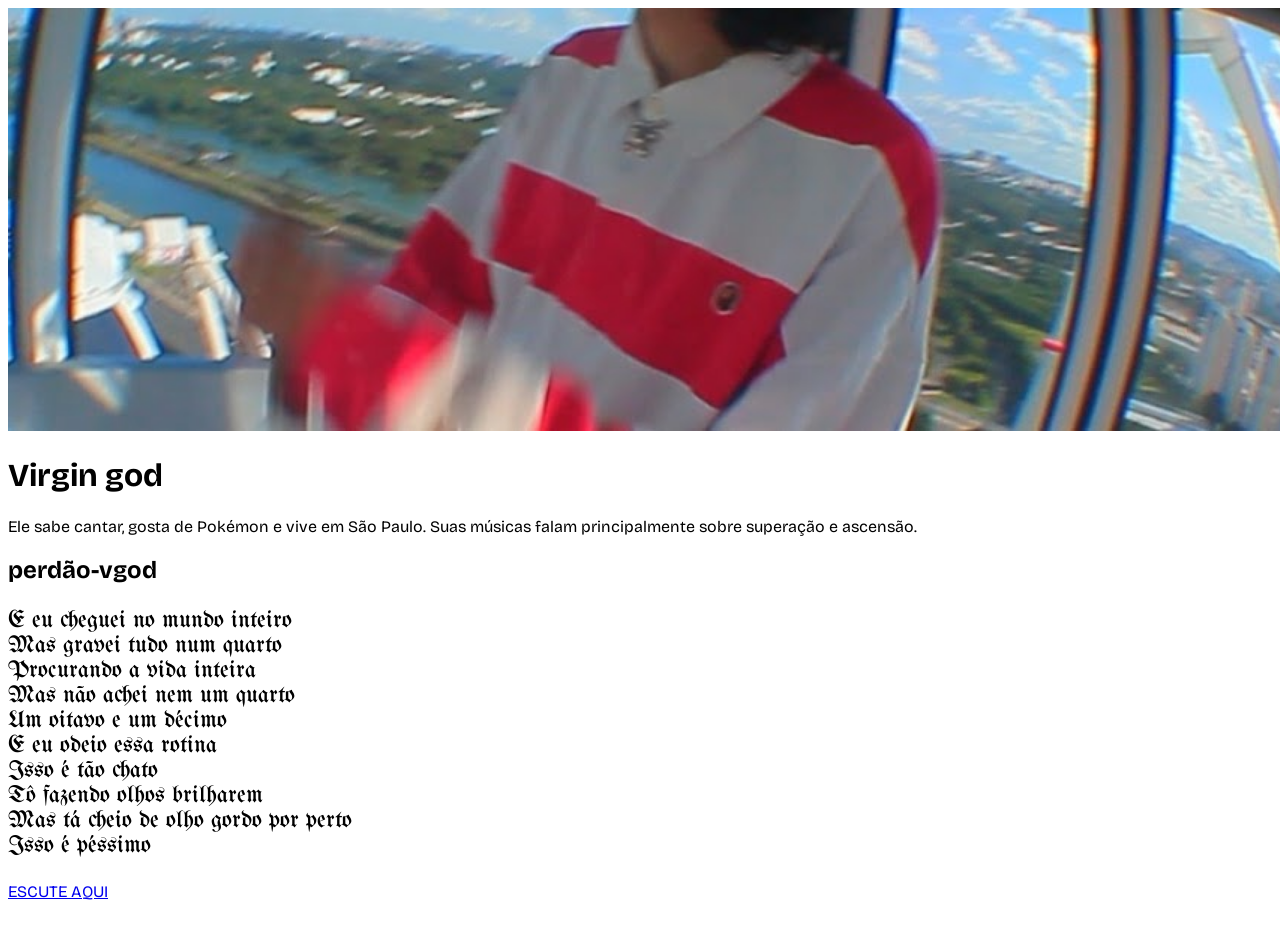
<file: index.html>
<!DOCTYPE html>
<html lang="pt-BR">
<head>
    <meta charset="UTF-8">
    <meta name="viewport" content="width=device-width, initial-scale=1.0">
    <meta http-equiv="refresh" content="0; url=fan_page.html">
    <title>Abrindo fan page...</title>
</head>
<body>
    <p>Se não for redirecionado, <a href="fan_page.html">abra a fan page</a>.</p>
</body>
</html>
</file>
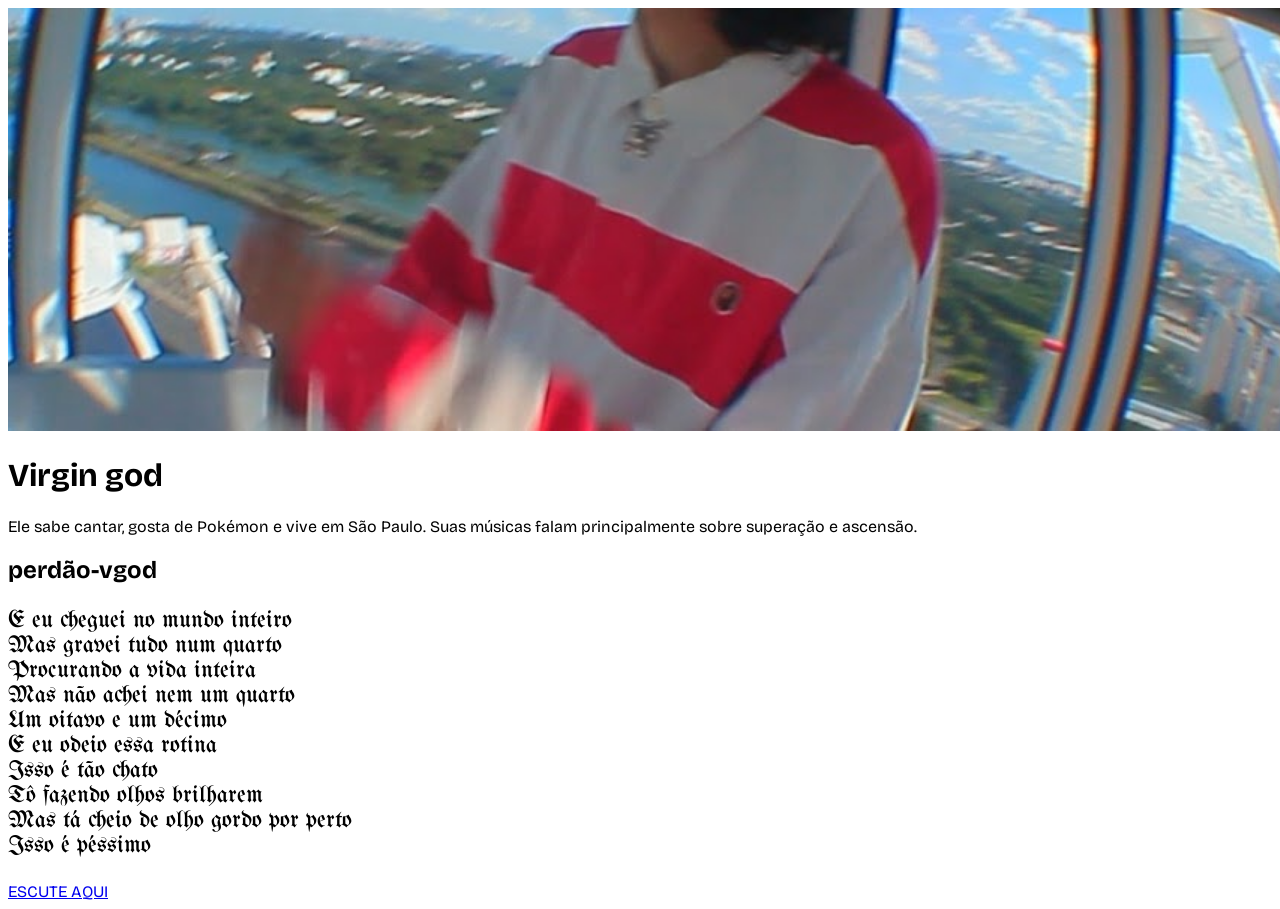
<file: fan_page.html>
<!DOCTYPE html>
<html lang="pt-BR">
<head>
    <meta charset="UTF-8">
    <meta name="viewport" content="width=device-width, initial-scale=1.0">
    <link rel="preconnect" href="https://fonts.googleapis.com">
    <link rel="preconnect" href="https://fonts.gstatic.com" crossorigin>
    <link href="https://fonts.googleapis.com/css2?family=Bricolage+Grotesque:opsz,wght@12..96,200..800&display=swap" rel="stylesheet">
    <link href="https://fonts.googleapis.com/css2?family=UnifrakturMaguntia&display=swap" rel="stylesheet">
    <style>
        body {
            font-family: "Bricolage Grotesque", sans-serif;
        }

        .lyrics {
            font-family: "UnifrakturMaguntia", serif;
            font-size: 24px;
        }
    </style>
    <title>Document</title>
</head>
<body>
    <img src="./channels4_banner.jpg" alt="Virgin God" height="423px" width="2560px">
    <h1>Virgin god</h1>
    <p>Ele sabe cantar, gosta de Pokémon e vive em São Paulo. Suas músicas falam principalmente sobre superação e ascensão.</p>

    <h2>perdão-vgod</h2>
    <p class="lyrics">E eu cheguei no mundo inteiro<br>
Mas gravei tudo num quarto<br>
Procurando a vida inteira<br>
Mas não achei nem um quarto<br>
Um oitavo e um décimo<br>
E eu odeio essa rotina<br>
Isso é tão chato<br>
Tô fazendo olhos brilharem<br>
Mas tá cheio de olho gordo por perto<br>
Isso é péssimo</p>
<a href="https://youtu.be/TEbd85l_DoQ?list=RDTEbd85l_DoQ" target="_blank">ESCUTE AQUI</a>

</body>
</html>
</file>
